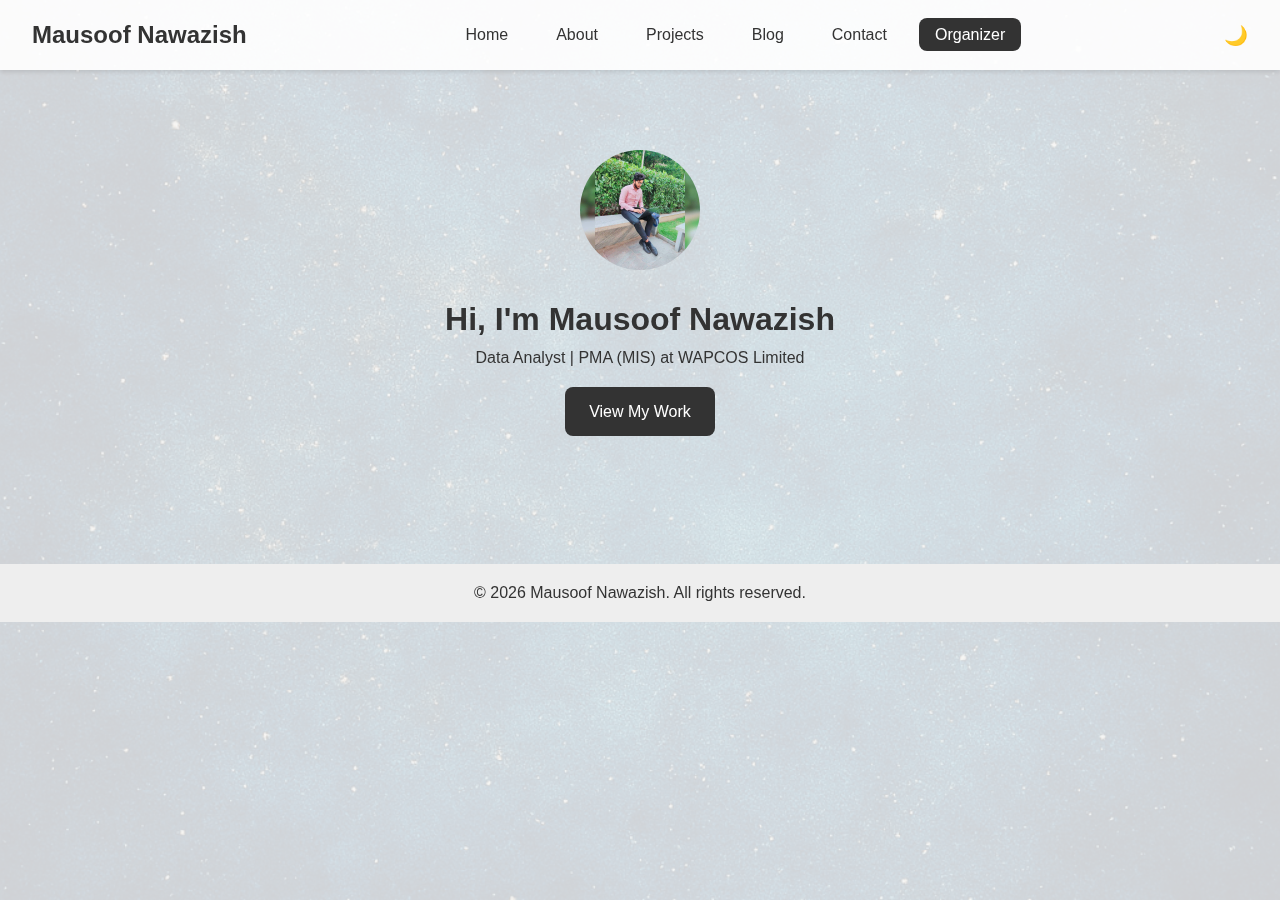
<file: index.html>
<!DOCTYPE html>
<html lang="en">
<head>
  <meta charset="UTF-8" />
  <meta name="viewport" content="width=device-width, initial-scale=1.0"/>
  <title>Mausoof Nawazish - Portfolio</title>
  <link rel="stylesheet" href="css/styles.css">
</head>
<body>
  <img class="backimg" src="assets/back2.png" alt="Background Image">

  <!-- 🔹 Navbar -->
  <header>
    <nav class="navbar">
      <div class="logo">Mausoof Nawazish</div>
      <button class="hamburger" id="hamburger">☰</button>
      <ul class="nav-links" id="nav-links">
        <li><a href="index.html">Home</a></li>
        <li><a href="about.html">About</a></li>
        <li><a href="projects.html">Projects</a></li>
        <li><a href="blog.html">Blog</a></li>
        <li><a href="contact.html">Contact</a></li>
        <li><a href="organizer.html" class="active">Organizer</a></li>
      </ul>
      <button id="theme-toggle" class="toggle-btn">🌙</button>
    </nav>
  </header>

  <!-- 🔹 Hero Section -->
  <section class="hero">
    <img src="assets/profile.jpeg" alt="Mausoof Nawazish" class="profile-img">
    <h1>Hi, I'm Mausoof Nawazish</h1>
    <p>Data Analyst | PMA (MIS) at WAPCOS Limited</p>
    <a href="projects.html" class="btn">View My Work</a>
  </section>

  <!-- 🔹 Footer -->
  <footer>
    <p>&copy; <span id="year"></span> Mausoof Nawazish. All rights reserved.</p>
  </footer>

  <!-- ✅ Link to external JS file -->
  <script src="js/script.js"></script>
</body>
</html>
</file>
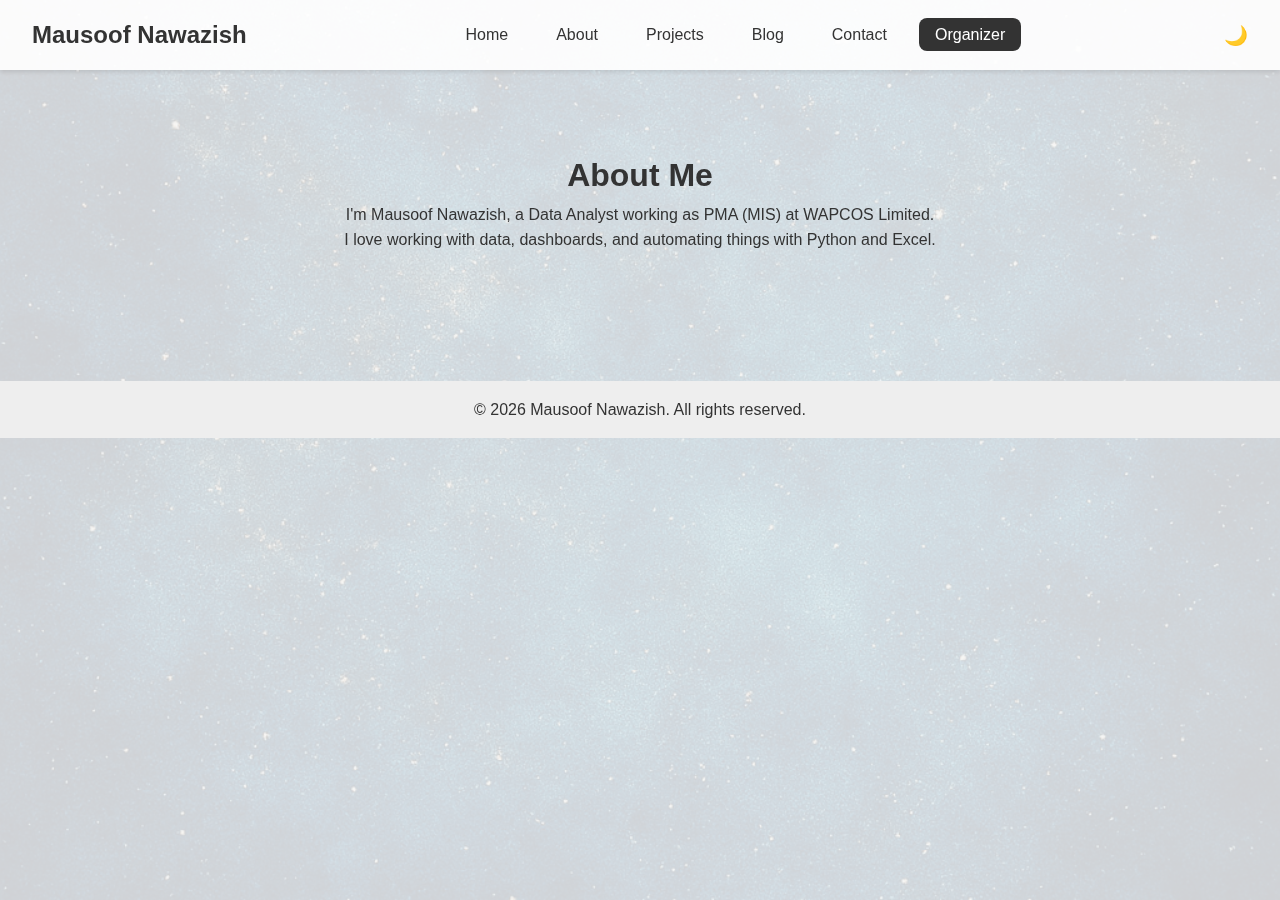
<file: about.html>
<!DOCTYPE html>
<html lang="en">
<head>
  <meta charset="UTF-8" />
  <meta name="viewport" content="width=device-width, initial-scale=1.0"/>
  <title>About - Mausoof Nawazish</title>
  <link rel="stylesheet" href="css/styles.css">
</head>
<body>
  <img class="backimg" src="assets/back2.png" alt="Background Image">

  <header>
    <nav class="navbar">
        <div class="logo">Mausoof Nawazish</div>
        <button class="hamburger" id="hamburger">☰</button>
        <ul class="nav-links" id="nav-links">
          <li><a href="index.html">Home</a></li>
          <li><a href="about.html">About</a></li>
          <li><a href="projects.html">Projects</a></li>
          <li><a href="blog.html">Blog</a></li>
          <li><a href="contact.html">Contact</a></li>
          <li><a href="organizer.html" class="active">Organizer</a></li>
        </ul>
        <button id="theme-toggle" class="toggle-btn">🌙</button>
      </nav>
  </header>

  <section class="hero">
    <h1>About Me</h1>
    <p>I'm Mausoof Nawazish, a Data Analyst working as PMA (MIS) at WAPCOS Limited.</p>
    <p>I love working with data, dashboards, and automating things with Python and Excel.</p>
  </section>

  <footer>
    <p>&copy; <span id="year"></span> Mausoof Nawazish. All rights reserved.</p>
  </footer>

  <script src="js/script.js"></script>
</body>
</html>
</file>
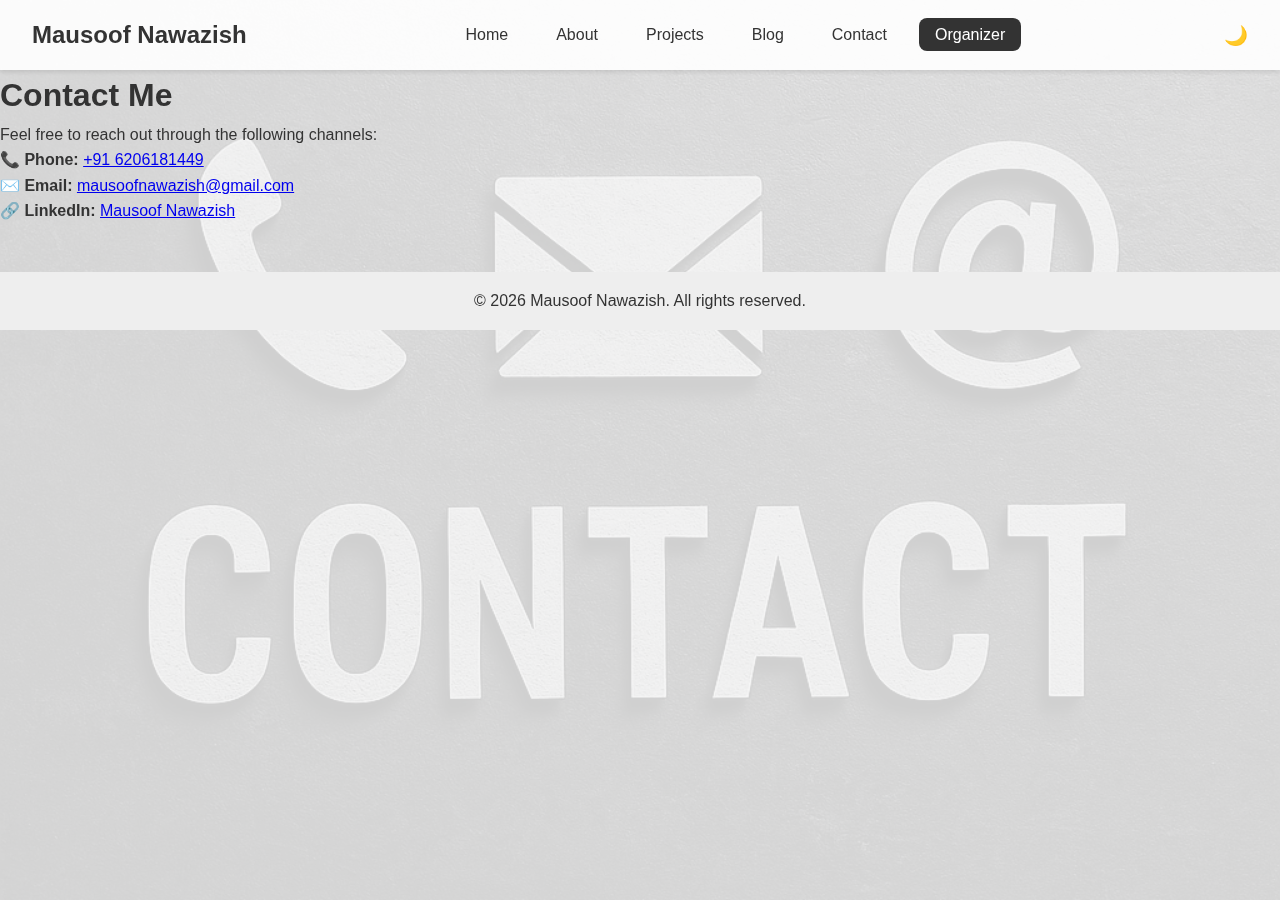
<file: contact.html>
<!DOCTYPE html>
<html lang="en">
<head>
    <meta charset="UTF-8">
    <meta name="viewport" content="width=device-width, initial-scale=1.0">
    <title>Contact - Mausoof Nawazish</title>
    <link rel="stylesheet" href="css/styles.css">
</head>
<body>
    <img class="backimg" src="assets/contact.png" alt="Background Image">

    <!-- 🔹 Navbar -->
    <header>
        <nav class="navbar">
            <div class="logo">Mausoof Nawazish</div>
            <button class="hamburger" id="hamburger">☰</button>
            <ul class="nav-links" id="nav-links">
              <li><a href="index.html">Home</a></li>
              <li><a href="about.html">About</a></li>
              <li><a href="projects.html">Projects</a></li>
              <li><a href="blog.html">Blog</a></li>
              <li><a href="contact.html">Contact</a></li>
              <li><a href="organizer.html" class="active">Organizer</a></li>
            </ul>
            <button id="theme-toggle" class="toggle-btn">🌙</button>
          </nav>
    </header>

    <!-- 🔹 Contact Section -->
    <section class="contact">
        <h1>Contact Me</h1>
        <p>Feel free to reach out through the following channels:</p>
        
        <ul class="contact-info">
            <li><strong>📞 Phone:</strong> <a href="tel:+916206181449">+91 6206181449</a></li>
            <li><strong>✉️ Email:</strong> <a href="mailto:mausoofnawazish@gmail.com">mausoofnawazish@gmail.com</a></li>
            <li><strong>🔗 LinkedIn:</strong> <a href="https://www.linkedin.com/in/mausoof-nawazish-b851471bb" target="_blank">Mausoof Nawazish</a></li>
        </ul>
    </section>

    <!-- 🔹 Footer -->
    <footer>
        <p>&copy; <span id="year"></span> Mausoof Nawazish. All rights reserved.</p>
    </footer>

    <script src="js/script.js"></script>
</body>
</html>
</file>
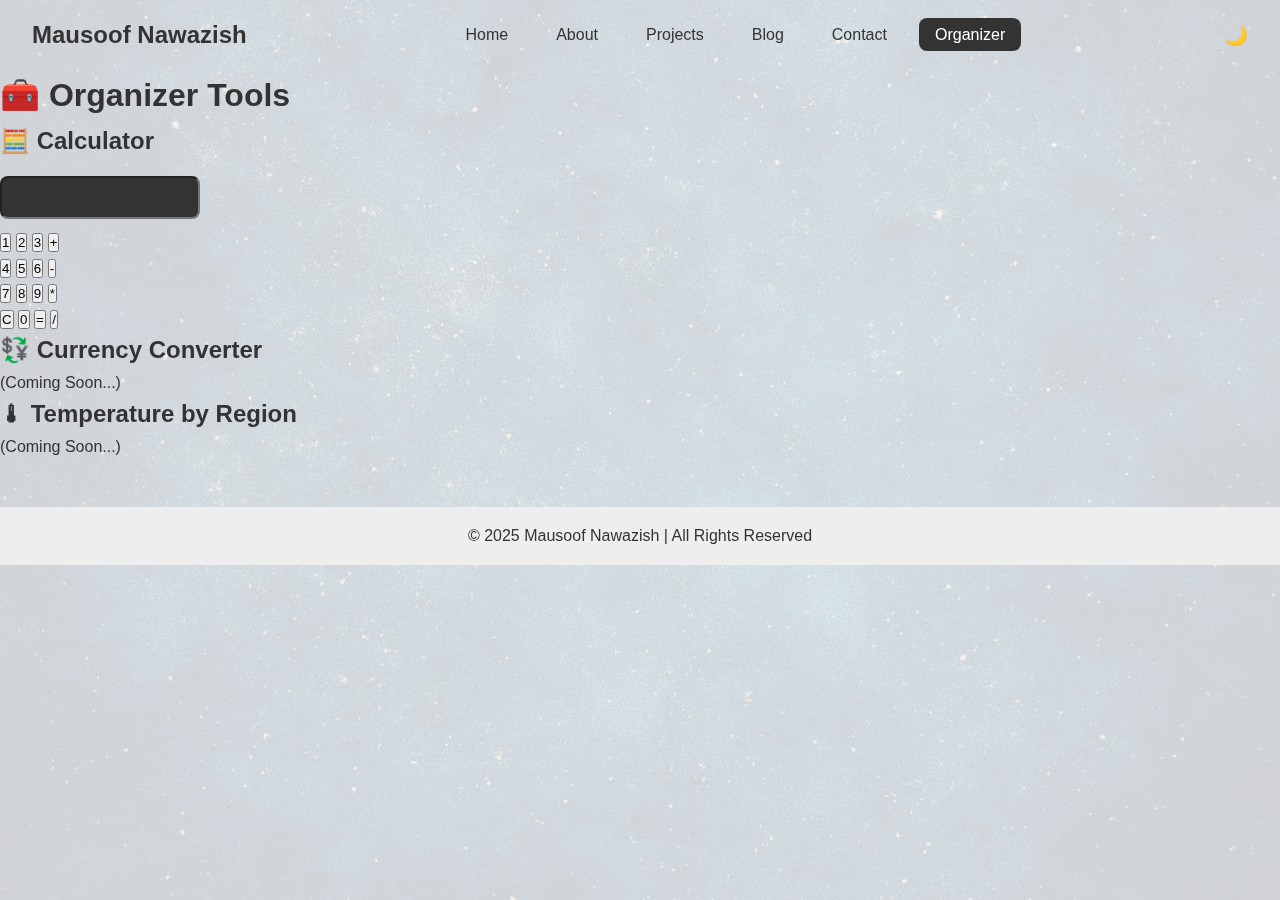
<file: organizer.html>
<!DOCTYPE html>
<html lang="en">
<head>
    <meta charset="UTF-8">
    <meta name="viewport" content="width=device-width, initial-scale=1.0">
    <title>Organizer | Mausoof Nawazish</title>
    <link rel="stylesheet" href="css/styles.css">
</head>
<body>
    <img class="backimg" src="assets/back2.png" alt="Background Image">
    <nav>
        <div class="logo">Mausoof Nawazish</div>
        <ul class="nav-links">
            <li><a href="index.html">Home</a></li>
            <li><a href="about.html">About</a></li>
            <li><a href="projects.html">Projects</a></li>
            <li><a href="blog.html">Blog</a></li>
            <li><a href="contact.html">Contact</a></li>
            <li><a href="organizer.html" class="active">Organizer</a></li>
        </ul>
        <button id="theme-toggle" class="toggle-btn">🌙</button>
    </nav>

    <section class="about-section">
        <h1>🧰 Organizer Tools</h1>

        <div class="tool-section">
            <h2>🧮 Calculator</h2>
            <input type="text" id="calc-display" readonly class="btn" style="width: 200px; margin-bottom: 10px;">
            <div>
                <button onclick="appendCalc('1')">1</button>
                <button onclick="appendCalc('2')">2</button>
                <button onclick="appendCalc('3')">3</button>
                <button onclick="appendCalc('+')">+</button><br>
                <button onclick="appendCalc('4')">4</button>
                <button onclick="appendCalc('5')">5</button>
                <button onclick="appendCalc('6')">6</button>
                <button onclick="appendCalc('-')">-</button><br>
                <button onclick="appendCalc('7')">7</button>
                <button onclick="appendCalc('8')">8</button>
                <button onclick="appendCalc('9')">9</button>
                <button onclick="appendCalc('*')">*</button><br>
                <button onclick="clearCalc()">C</button>
                <button onclick="appendCalc('0')">0</button>
                <button onclick="calculate()">=</button>
                <button onclick="appendCalc('/')">/</button>
            </div>
        </div>

        <div class="tool-section">
            <h2>💱 Currency Converter</h2>
            <p>(Coming Soon...)</p>
        </div>

        <div class="tool-section">
            <h2>🌡 Temperature by Region</h2>
            <p>(Coming Soon...)</p>
        </div>
    </section>

    <footer>
        <p>© 2025 Mausoof Nawazish | All Rights Reserved</p>
    </footer>

    <script>
        let calcDisplay = document.getElementById("calc-display");

        function appendCalc(val) {
            calcDisplay.value += val;
        }

        function clearCalc() {
            calcDisplay.value = "";
        }

        function calculate() {
            try {
                calcDisplay.value = eval(calcDisplay.value);
            } catch {
                calcDisplay.value = "Error";
            }
        }
    </script>
    <script src="js/script.js"></script>
</body>
</html>
</file>
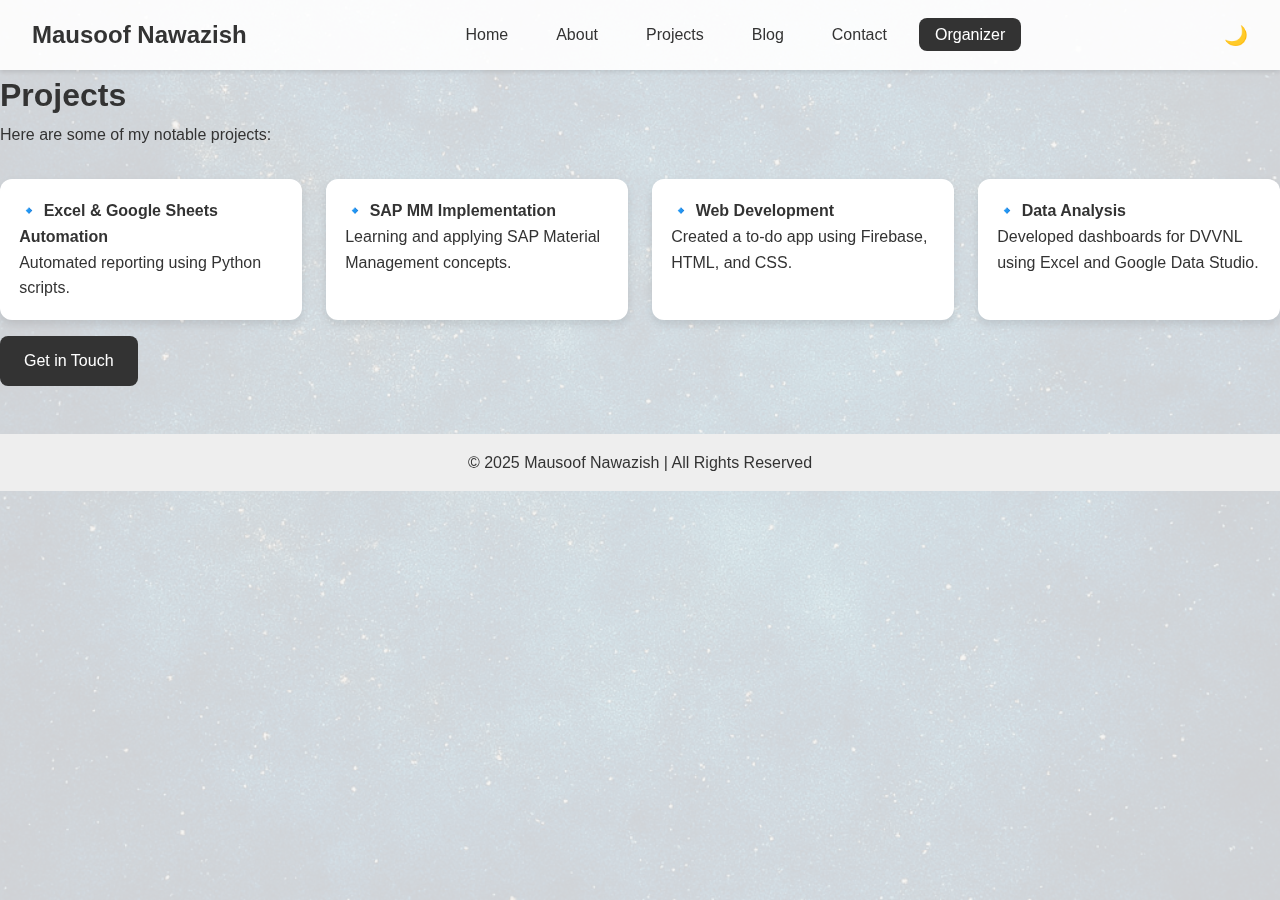
<file: projects.html>
<!DOCTYPE html>
<html lang="en">
<head>
    <meta charset="UTF-8">
    <meta name="viewport" content="width=device-width, initial-scale=1.0">
    <title>Projects | Mausoof Nawazish</title>
    <link rel="stylesheet" href="css/styles.css">
</head>
<body>
    <img class="backimg" src="assets/back2.png" alt="Background Image">
    <header>
        <nav class="navbar">
            <div class="logo">Mausoof Nawazish</div>
            <button class="hamburger" id="hamburger">☰</button>
            <ul class="nav-links" id="nav-links">
              <li><a href="index.html">Home</a></li>
              <li><a href="about.html">About</a></li>
              <li><a href="projects.html">Projects</a></li>
              <li><a href="blog.html">Blog</a></li>
              <li><a href="contact.html">Contact</a></li>
              <li><a href="organizer.html" class="active">Organizer</a></li>
            </ul>
            <button id="theme-toggle" class="toggle-btn">🌙</button>
          </nav>
      </header>

      <section class="projects-section">
        <h1>Projects</h1>
        <p>Here are some of my notable projects:</p>
      
        <div class="projects-grid">
          <div class="project-card">
            🔹 <strong>Excel & Google Sheets Automation</strong><br>
            Automated reporting using Python scripts.
          </div>
          <div class="project-card">
            🔹 <strong>SAP MM Implementation</strong><br>
            Learning and applying SAP Material Management concepts.
          </div>
          <div class="project-card">
            🔹 <strong>Web Development</strong><br>
            Created a to-do app using Firebase, HTML, and CSS.
          </div>
          <div  class="project-card">
            🔹 <strong>Data Analysis</strong><br>
            Developed dashboards for DVVNL using Excel and Google Data Studio.
          </div>
        </div>
      
        <a href="contact.html" class="btn">Get in Touch</a>
      </section>
      

    <footer>
        <p>© 2025 Mausoof Nawazish | All Rights Reserved</p>
    </footer>

    <script src="js/script.js"></script>
</body>
</html>
</file>
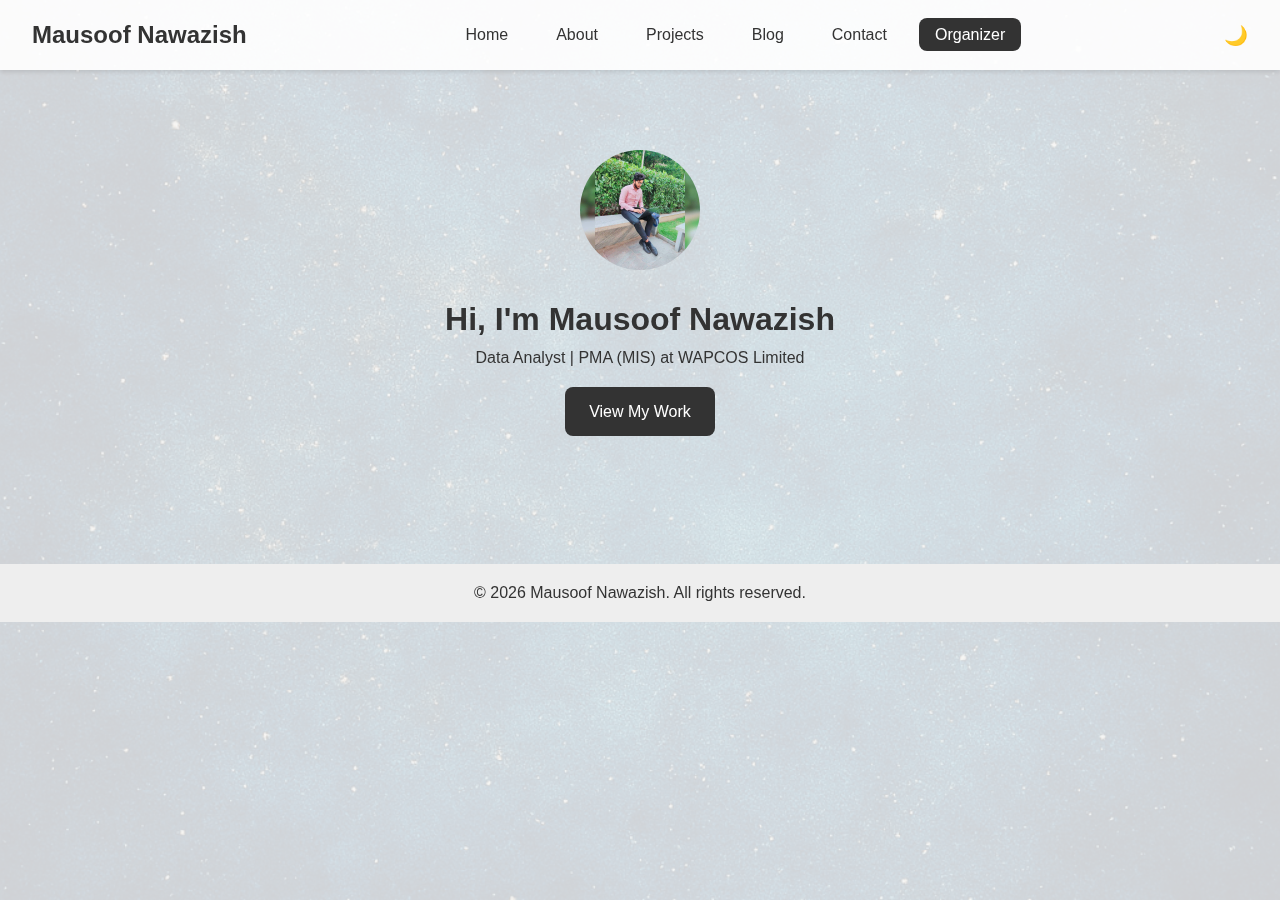
<file: test.html>
<!DOCTYPE html>
<html lang="en">
<head>
  <meta charset="UTF-8" />
  <meta name="viewport" content="width=device-width, initial-scale=1.0"/>
  <title>Mausoof Nawazish - Portfolio</title>
  <link rel="stylesheet" href="css/test.css">
</head>
<body>
  <img class="backimg" src="assets/back2.png" alt="Background Image">

  <!-- 🔹 Navbar -->
  <header>
    <nav class="navbar">
      <div class="logo">Mausoof Nawazish</div>
      
      <!-- 🍔 Hamburger Menu Button -->
      <button class="hamburger" id="hamburger" aria-label="Toggle Navigation">☰</button>
      
      <!-- 🔗 Nav Links -->
      <ul class="nav-links" id="nav-links">
        <li><a href="index.html">Home</a></li>
        <li><a href="about.html">About</a></li>
        <li><a href="projects.html">Projects</a></li>
        <li><a href="blog.html">Blog</a></li>
        <li><a href="contact.html">Contact</a></li>
        <li><a href="organizer.html" class="active">Organizer</a></li>
      </ul>

      <!-- 🌙 Theme Toggle -->
      <button id="theme-toggle" class="toggle-btn">🌙</button>
    </nav>
  </header>

  <!-- 🔹 Hero Section -->
  <section class="hero">
    <img src="assets/profile.jpeg" alt="Mausoof Nawazish" class="profile-img">
    <h1>Hi, I'm Mausoof Nawazish</h1>
    <p>Data Analyst | PMA (MIS) at WAPCOS Limited</p>
    <a href="projects.html" class="btn">View My Work</a>
  </section>

  <!-- 🔹 Footer -->
  <footer>
    <p>&copy; <span id="year"></span> Mausoof Nawazish. All rights reserved.</p>
  </footer>

  <!-- ✅ JavaScript Link -->
  <script src="js/script.js"></script>
</body>
</html>
</file>
<file: css/styles.css>
/* 🌐 Reset */
* {
  margin: 0;
  padding: 0;
  box-sizing: border-box;
}

/* 🌟 Base Styling */
body {
  font-family: 'Segoe UI', Tahoma, Geneva, Verdana, sans-serif;
  background-color: #f5f5f5;
  color: #333;
  line-height: 1.6;
  transition: background 0.3s, color 0.3s;
}

img.backimg {
  position: fixed;
  top: 0;
  left: 0;
  width: 100%;
  height: 100vh;
  object-fit: cover;
  z-index: -1;
  opacity: 0.15;
}

/* 🧭 Navbar */
header {
  background-color: rgba(255, 255, 255, 0.9);
  box-shadow: 0 2px 4px rgba(0,0,0,0.1);
  position: sticky;
  top: 0;
  z-index: 100;
}

nav {
  display: flex;
  justify-content: space-between;
  align-items: center;
  padding: 1rem 2rem;
}

.logo {
  font-size: 1.5rem;
  font-weight: bold;
}

.nav-links {
  display: flex;
  list-style: none;
  gap: 1rem;
}

.nav-links li a {
  text-decoration: none;
  color: #333;
  padding: 0.5rem 1rem;
  transition: background 0.3s, color 0.3s;
  border-radius: 0.5rem;
}

.nav-links li a:hover,
.nav-links li a.active {
  background-color: #333;
  color: #fff;
}

.hamburger {
  display: none;
  font-size: 1.5rem;
  background: none;
  border: none;
  cursor: pointer;
}

/* 🌙 Theme Toggle */
.toggle-btn {
  background: none;
  border: none;
  cursor: pointer;
  font-size: 1.2rem;
}

/* 👤 Hero Section */
.hero {
  padding: 5rem 2rem;
  text-align: center;
}
.project-section {
  padding: 5rem 2rem;
  text-align: center;
}

.profile-img {
  width: 120px;
  height: 120px;
  border-radius: 50%;
  object-fit: cover;
  margin-bottom: 1rem;
}

.btn {
  display: inline-block;
  margin-top: 1rem;
  padding: 0.75rem 1.5rem;
  background-color: #333;
  color: white;
  text-decoration: none;
  border-radius: 0.5rem;
  transition: background 0.3s;
}

.btn:hover {
  background-color: #555;
}

/* ⚓ Footer */
footer {
  padding: 1rem;
  text-align: center;
  background-color: #eee;
  margin-top: 3rem;
}

/* 🌑 Dark Mode */
body.dark {
  background-color: #121212;
  color: #ddd;
}

body.dark header {
  background-color: #1e1e1e;
}

body.dark .nav-links li a {
  color: #ddd;
}

body.dark .nav-links li a:hover,
body.dark .nav-links li a.active {
  background-color: #ddd;
  color: #000;
}

body.dark .btn {
  background-color: #ddd;
  color: #000;
}

body.dark footer {
  background-color: #1e1e1e;
  color: #aaa;
}

body.dark .nav-links {
  background: #1e1e1e;
}

/* 📱 Responsive Design */
@media (max-width: 768px) {
  .nav-links {
    position: absolute;
    top: 70px;
    right: 0;
    background: white;
    flex-direction: column;
    align-items: flex-start;
    padding: 1rem;
    width: 200px;
    display: none;
    border-radius: 0.5rem 0 0 0.5rem;
  }

  .nav-links.show {
    display: flex;
  }

  .hamburger {
    display: block;
  }
}
/* section for projects sections*/
.projects-grid {
  display: grid;
  grid-template-columns: repeat(auto-fit, minmax(250px, 1fr));
  gap: 1.5rem;
  margin-top: 2rem;
}

.project-card {
  background-color: #fff;
  padding: 1.2rem;
  border-radius: 0.75rem;
  box-shadow: 0 4px 8px rgba(0,0,0,0.1);
  transition: transform 0.3s ease, background-color 0.3s;
  cursor: pointer;
}

.project-card:hover {
  transform: translateY(-5px);
  background-color: #f0f0f0;
}

body.dark .project-card {
  background-color: #1e1e1e;
  color: #ddd;
}

body.dark .project-card:hover {
  background-color: #333;
}
/* blog section*/.blog {
    padding: 2rem 1rem;
    max-width: 1200px;
    margin: auto;
    font-family: 'Segoe UI', Tahoma, Geneva, Verdana, sans-serif;
    line-height: 1.6;
}

/* Headings */
.blog h1, .blog h2, .blog h3 {
    margin-top: 2rem;
    margin-bottom: 1rem;
    line-height: 1.3;
    font-weight: 600;
    padding: 0 1rem;
}

.blog h1 {
    font-size: 1.8rem;
}

.blog h2 {
    font-size: 1.5rem;
}

.blog h3 {
    font-size: 1.3rem;
}

/* Paragraphs */
.blog p {
    margin-bottom: 1.5rem;
    padding: 0 1rem;
    font-size: 1rem;
}

/* Images */
.blog img {
    max-width: 100%;
    height: auto;
    display: block;
    margin: 1.5rem auto;
    border-radius: 10px;
    box-shadow: 0 4px 10px rgba(0, 0, 0, 0.1);
}

/* Responsive for Tablet */
@media (min-width: 768px) {
    .blog {
        padding: 3rem 2rem;
    }

    .blog h1 {
        font-size: 2.2rem;
    }

    .blog h2 {
        font-size: 1.8rem;
    }

    .blog h3 {
        font-size: 1.5rem;
    }

    .blog p {
        font-size: 1.1rem;
        padding: 0 2rem;
    }
}

/* Responsive for Desktop */
@media (min-width: 1024px) {
    .blog {
        padding: 4rem 3rem;
    }

    .blog h1 {
        font-size: 2.5rem;
    }

    .blog h2 {
        font-size: 2rem;
    }

    .blog h3 {
        font-size: 1.7rem;
    }

    .blog p {
        font-size: 1.2rem;
        padding: 0 3rem;
    }
}
</file>
<file: css/test.css>
/* Reset and Base */
* {
  margin: 0;
  padding: 0;
  box-sizing: border-box;
}

body {
  font-family: 'Segoe UI', Tahoma, Geneva, Verdana, sans-serif;
  background-color: #f5f5f5;
  color: #333;
  line-height: 1.6;
  transition: background 0.3s, color 0.3s;
}

img.backimg {
  position: fixed;
  top: 0;
  left: 0;
  width: 100%;
  height: 100vh;
  object-fit: cover;
  z-index: -1;
  opacity: 0.15;
}

/* Navbar */
.navbar {
  display: flex;
  justify-content: space-between;
  align-items: center;
  padding: 1rem 2rem;
  background-color: rgba(255, 255, 255, 0.9);
  box-shadow: 0 2px 4px rgba(0,0,0,0.1);
  position: sticky;
  top: 0;
  z-index: 100;
}

.logo {
  font-size: 1.5rem;
  font-weight: bold;
}

.nav-links {
  display: flex;
  list-style: none;
  gap: 1rem;
}

.nav-links li a {
  text-decoration: none;
  color: #333;
  padding: 0.5rem 1rem;
  transition: background 0.3s, color 0.3s;
  border-radius: 0.5rem;
}

.nav-links li a:hover,
.nav-links li a.active {
  background-color: #333;
  color: #fff;
}

.hamburger {
  display: none;
  font-size: 1.5rem;
  background: none;
  border: none;
  cursor: pointer;
}

.toggle-btn {
  background: none;
  border: none;
  cursor: pointer;
  font-size: 1.2rem;
}

/* Hero Section */
.hero {
  padding: 5rem 2rem;
  text-align: center;
}

.profile-img {
  width: 120px;
  height: 120px;
  border-radius: 50%;
  object-fit: cover;
  margin-bottom: 1rem;
}

.btn {
  display: inline-block;
  margin-top: 1rem;
  padding: 0.75rem 1.5rem;
  background-color: #333;
  color: white;
  text-decoration: none;
  border-radius: 0.5rem;
  transition: background 0.3s;
}

.btn:hover {
  background-color: #555;
}

/* Footer */
footer {
  padding: 1rem;
  text-align: center;
  background-color: #eee;
  margin-top: 3rem;
}

/* 🔥 Dark Mode Styling */
body.dark {
  background-color: #121212;
  color: #ddd;
}

body.dark .navbar {
  background-color: #1e1e1e;
}

body.dark .nav-links li a {
  color: #ddd;
}

body.dark .nav-links li a:hover,
body.dark .nav-links li a.active {
  background-color: #ddd;
  color: #000;
}

body.dark .btn {
  background-color: #ddd;
  color: #000;
}

body.dark footer {
  background-color: #1e1e1e;
  color: #aaa;
}

/* 🔄 Responsive */
@media (max-width: 768px) {
  .nav-links {
    position: absolute;
    top: 70px;
    right: 0;
    background: white;
    flex-direction: column;
    align-items: flex-start;
    padding: 1rem;
    width: 200px;
    display: none;
    border-radius: 0.5rem 0 0 0.5rem;
  }

  .nav-links.show {
    display: flex;
  }

  .hamburger {
    display: block;
  }

  body.dark .nav-links {
    background: #1e1e1e;
  }
}
</file>
